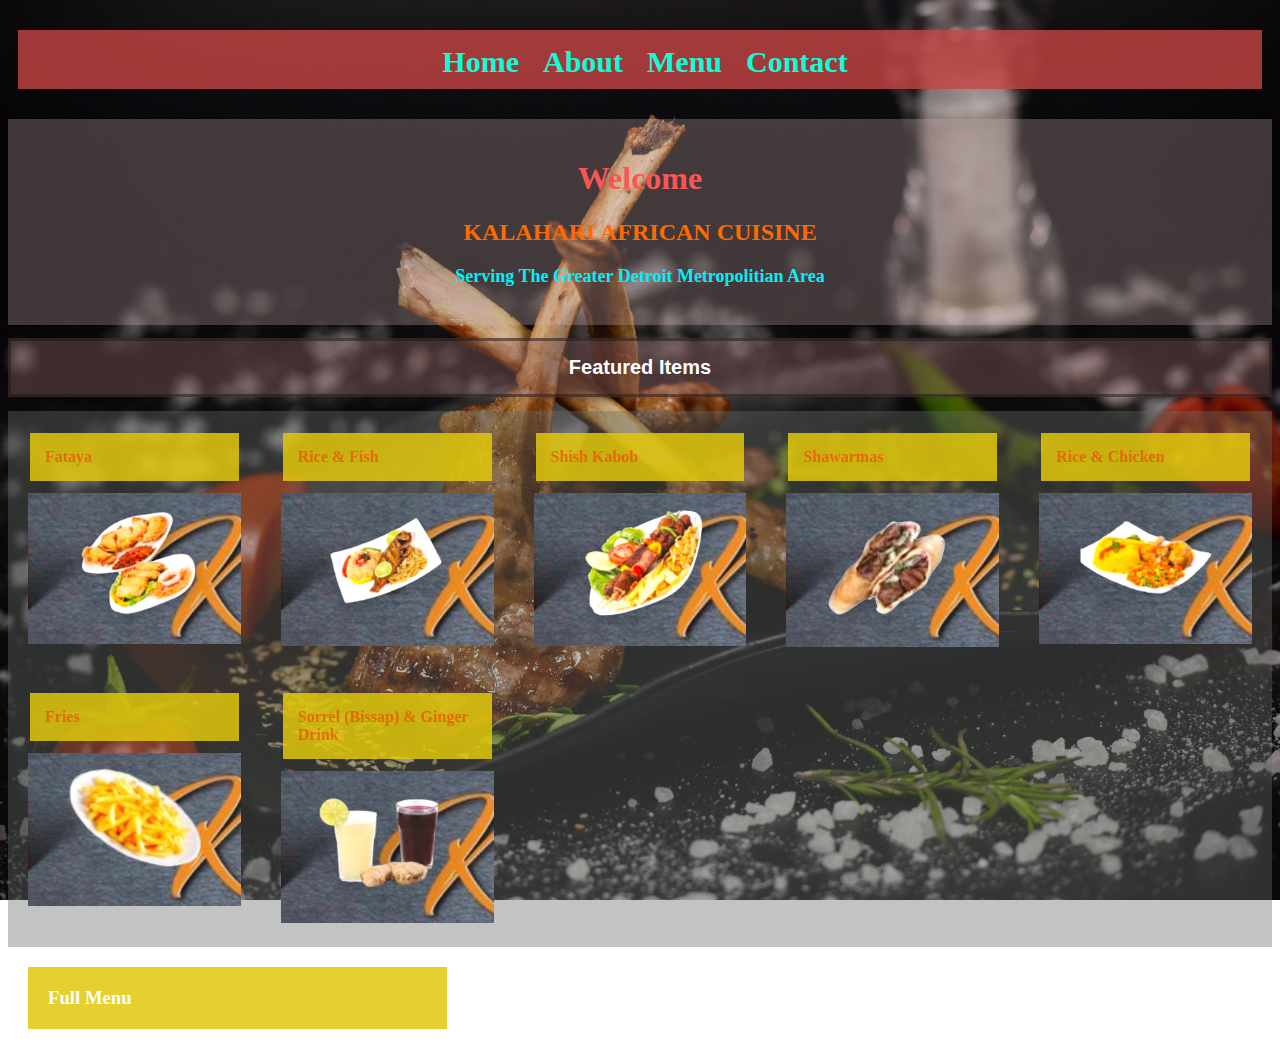
<file: fi.html>
<!DOCTYPE html>
<html id="body" >
<head>
  <title> Kalahari Menu </title> 
  <link href="style.css" rel="stylesheet" type="text/css">
  <meta name="viewport" content="width=device-width,initial-scale=1.0">
  <meta charset = "utf-8">
</head>

<body class="khome">
  
  <header class="header">
    <nav class="navbar">
        <a href="fi.html" class="nav-logo">Kalahari African Cuisine</a>
        <ul class="nav-menu">
            <li class="nav-item">
                <a href="fi.html" class="nav-link">Home</a>
            </li>
            <li class="nav-item">
                <a href="service.html" class="nav-link">About</a>
            </li>
            <li class="nav-item">
                <a href="index.html" class="nav-link">Menu</a>
            </li>
           
            <li class="nav-item">
                <a href="contact.html" class="nav-link">Contact</a>
            </li>
        </ul>
        <div class="hamburger">
            <span class="bar"></span>
            <span class="bar"></span>
            <span class="bar"></span>
        </div>
    </nav>
</header>
<div class="nav-a">
  <ul class="nav">
    <li><a href="fi.html">Home</a></li>
      <li><a href="service.html">About</a></li>
      <li><a href="index.html">Menu</a></li>
    <li><a href="contact.html">Contact</a></li>
  </ul>
</div>
<div class="wel">
    <h1 class="welcome">Welcome </h1> 
    <h2 class="ka">KALAHARI AFRICAN CUISINE</h2>
    <h3 class="punchline"> Serving The Greater Detroit Metropolitian Area</h3>
    

</div>

<div class="wrapper-h" >
<h1 class="work">Featured Items</h1>
<div class="img-w">
 <div class="bo"><h4> Fataya</h4><img src="fataya.jpg"></div>
 <div class="bo"><h4> Rice & Fish</h4> <img src="fish.jpg"></a></div>
 <div class="bo"><h4>Shish Kabob</h4><img src="shis kabob.jpg" ></a></div>
 <div class="bo"> <h4>Shawarmas</h4><img src="beef shwarma.jpg" ></a></div>
 <div class="bo"> <h4>Rice & Chicken</h4><img src="chicken.jpg" ></a></div>
 <div class="bo"><h4>Fries </h4><img src="fries.jpg" ></a></div>
 <div class="bo"><h4>Sorrel (Bissap) & Ginger Drink</h4><img src="drinks.jpg" ></a></div>
 </div>
<div>
   <a href="index.html" class="m"><h3 class="menu">Full Menu</h3></a> 
</div>

</div>

<script src="script.js">

</script>
</body>
</html>
</file>
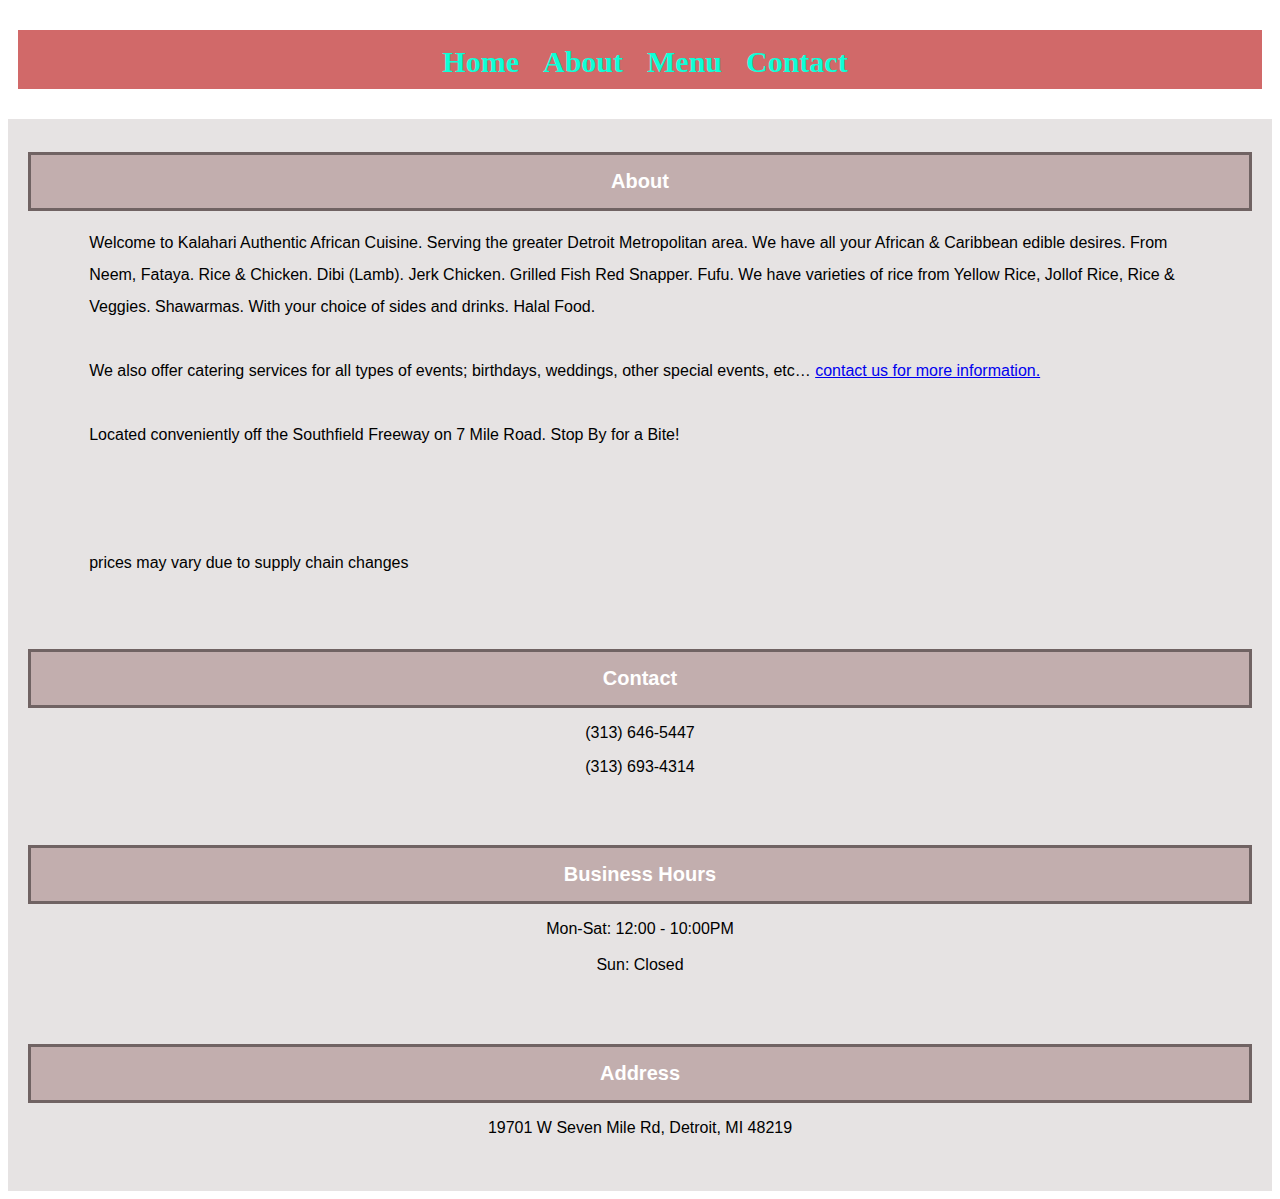
<file: service.html>
<!DOCTYPE html>
<html id="ser">
<head>
  <title>Kalahari African Cuisine </title> 
  <link href="style.css" rel="stylesheet" type="text/css">
  <meta name="viewport" content="width=device-width,initial-scale=1.0">
  <meta charset = "utf-8">

</head>

<body>
  <header class="header">
    <nav class="navbar">
      <a href="fi.html" class="nav-logo">Kalahari African Cuisine</a>
        <ul class="nav-menu">
            <li class="nav-item">
                <a href="fi.html" class="nav-link">Home</a>
            </li>
            <li class="nav-item">
                <a href="service.html" class="nav-link">About</a>
            </li>
            <li class="nav-item">
                <a href="index.html" class="nav-link">Menu</a>
            </li>
           
            <li class="nav-item">
                <a href="contact.html" class="nav-link">Contact</a>
            </li>
        </ul>
        <div class="hamburger">
            <span class="bar"></span>
            <span class="bar"></span>
            <span class="bar"></span>
        </div>
    </nav>
</header>
   <div class="nav-a">
    <ul class="nav">
        <li><a href="fi.html">Home</a></li>
      <li><a href="service.html">About</a></li>
      <li><a href="index.html">Menu</a></li>
    <li><a href="contact.html">Contact</a></li>
    </ul>
</div>
<div class="wrapper-a">

  <div class="about">
    <h1  class="work">About</h1>
    <p class="psa" style="line-height: 2em;"> 
        Welcome to Kalahari Authentic African Cuisine. Serving the greater 
        Detroit Metropolitan area. We have all your African & Caribbean edible desires. 
        From Neem, Fataya. Rice & Chicken. Dibi (Lamb). Jerk Chicken. Grilled Fish Red 
        Snapper. Fufu. We have varieties of rice from Yellow Rice, Jollof Rice, Rice & Veggies.
         Shawarmas. With your choice of sides and drinks. Halal Food.<br> <br>
  We also offer catering services for all types of events; birthdays, weddings, other special events,
   etc… <a href="contact.html">contact us for more information.</a> <br> <br>
        Located conveniently off the Southfield Freeway on 7 Mile Road. Stop By for a Bite!
        <br>  <br>  <br>  <br> prices may vary due to supply chain changes
  
   </p> </div>
  
   <div class="about">
       <h1 class="work"> Contact</h1>
        <p class="contact">(313) 646-5447</p>
        <p class="contact">(313) 693-4314</p>
   </div>
   <div class="about">
      <h1 class="work"> Business Hours</h1>
      <p class="contact">Mon-Sat: 12:00 - 10:00PM <br> <br>
          Sun: Closed
      </p>
  
  </div>
  <div class="about">
      <h1 class="work"> Address</h1>
      <p class="contact">19701 W Seven Mile Rd, Detroit, MI 48219 <br> <br>
         
      </p>
   </div>


<script src="script.js"> </script>
</body>
</html>
</file>
<file: style.css>
.img-w{display: grid;
    grid-template-columns: repeat(auto-fit,minmax(250px,1fr));
background-color: #656c6667;
}
    
    .bo{ 
        padding: 10px;
        margin: 10px;
      
   }
   .khome{background-image: url(background.jpg);
    background-attachment:fixed;
    background-position: center;
    background-size: cover;
    background-repeat: no-repeat;
    
    }
   .m{
    text-decoration: none;
   }
   .wel{
    text-align: center;
    background-color: rgba(210, 183, 183, 0.288);
    padding: 20px;
   }
   .welcome{
    color: #fc5555;
   }
   .ka{
    color: rgb(255, 106, 0);
   }
   .punchline{
    color: rgb(4, 239, 248);
    font-size: large;
   }
   .menu{
    color: #fffcfb;
    background-color: #e1c80cd9;
    text-decoration: none;
    padding: 20px;
    margin: 20px;
    max-width: 30%;
    


   }
   h4{
    color: #f73e00a0;
    background-color: #e1c80cd9;
    margin: 2px;
    
    padding: 15px;
   }
    img{width: 100%;
    padding-top: 10px;
}
    .work{
        font-family: sans-serif;
        padding: 15px;
        color:#ffffff;
        font-size: 20px;
        text-shadow: #a81d1d;
        border: #1c16167e;
    border-style: solid;
        text-align: center;
        background-color: #8d636368;
        
    }
#thankyou{
    background-image: url(NYC\ Evening.jpg);
    background-size: cover;
    background-attachment: fixed;
}
#thanks{
    color: #e31818;
    font-family:sans-serif;
    text-align: center;
    width: 300px;
    padding: 40px;
   
    position: absolute;
    top: 50%;
    left: 50%;
    transform: translate(-50%,-50%);
}

.Fi{
    color: #b7573a;
    margin: 10px 50px;
    text-align: center;
}
.ab{
    color: #080808;
    padding-top: 10px;
    font-size: 27px;
    text-align: center;
    }
    .psa{
        padding: 0 5%;
    }
    .info{
        text-align: center;
    }
    .contact{
        text-align: center;
    }
    .wrapper-a{
      
        font-family: Arial, Helvetica, sans-serif;
        background-color: rgba(133, 120, 120, 0.202);
     }






@media screen and (min-width: 250px) and (max-width: 599px){
    .nav-a{display: none;}
    .header{
        border-bottom: 1px solid #E2E8F0;
    }
    .navbar {
        display: flex;
        justify-content: space-between;
        align-items: center;
        padding: 1rem 1.5rem;
    }
    .hamburger {
        display: none;
    }
    
    .bar {
        display: block;
        width: 25px;
        height: 3px;
        margin: 5px auto;
        -webkit-transition: all 0.3s ease-in-out;
        transition: all 0.3s ease-in-out;
        background-color: #c16e4b;
    }
    .nav-menu {
        display: flex;
        justify-content: space-between;
        align-items: center;
    }
    
    .nav-item {
        margin-left: 5rem;
    }
    
    .nav-link{
        font-size: 1.6rem;
        font-weight: 400;
        color: #ffffff;
        list-style: none;
        font-family:'Gill Sans', 'Gill Sans MT', Calibri, 'Trebuchet MS', sans-serif ;
        text-decoration: none;
    }
    
    .nav-link:hover{
        color: #be3f09;
        
    }
    
    .nav-logo {
         font-size: 1.7rem;
        /* font-weight: 100px; */
        color:  rgb(255, 106, 0);
        text-decoration: none;
    }
    .nav-menu {
        position: fixed;
        left: -100%;
        top: 5rem;
        flex-direction: column;
       background-color: #000000;
        width: 0%;
        border-radius: 10px;
        text-align: left;
        transition: 0.3s;
      
       
    }

    .nav-menu.active {
        left: 0;
        width: 100%;
      
        
    }

    .nav-item {
        margin: 2.5rem 0;
        
    }

    .hamburger {
        display: block;
        cursor: pointer;
    }

    .hamburger.active .bar:nth-child(2) {
        opacity: 0;
    }

    .hamburger.active .bar:nth-child(1) {
        transform: translateY(8px) rotate(45deg);
    }

    .hamburger.active .bar:nth-child(3) {
        transform: translateY(-8px) rotate(-45deg);
    }
.wrapper{
    display: grid;
    grid-template-columns: repeat(1,1fr);
    grid-auto-rows: minmax(120px,auto);
    max-width: 250px;
    margin: 0 auto;
    grid-gap: 10px ;
}
.wrapper-two{
	display: grid;
    grid-template-columns: repeat(1,2fr);
    grid-template-rows: repeat(1, 1fr);
    max-width: 100%;
    margin: 0 auto;
    grid-gap: 10px ;

}
.service{color: rgb(0, 0, 0);}
.services{ line-height: 2em;
    }
#va{color: rgb(0, 0, 0); 
}

.veh{ line-height: 2em;
   }

.footer{background:gray ;
	margin: 30px 0px 2px 0px;
}

.about{
    
    padding: 20px 20px;
}
.mission{
   padding: 20px 20px;
}

.ql{text-align: center;
	list-style: none;

}
.ql > li {
	padding: 5px ;
	font: 2em;
	color: white;
}
.ql > li > a {text-decoration: none;
	color: white;
	padding-right: 10%;
}



.quick-link{
	color: cornflowerblue;
}


.h{color: white;
    text-align: center;
    grid-row: 2/3;
    grid-column: 1/4;
}

.home{
    display: grid;
    grid-gap: 10px;
    grid-template-columns: repeat(3,1fr) ;
    grid-template-rows:repeat(3,minmax(150px,auto)) ;
    max-width: 1200px;
    background-color: rgba(107, 103, 103, 0.524);
}
#home{
    background-image: url(kalahari.jpg);
    background-size: 100%;
    background-position: 0%;
    background-repeat: no-repeat;
    background-attachment: fixed;
   

}
#contact,#contact-title{
    text-align:center;
}

.box{
    width: 300px;
    padding: 40px;
    position: absolute;
    top: 50%;
    left: 50%;
    transform: translate(-50%,-50%);
}

.box input{
    width: 300px;
    border-top:0;
    border-left: 0;
    border-right: 0;
    border-bottom: 1px solid rgb(80, 76, 76);
    outline: none;
}
#form > ::placeholder{
color: rgb(68, 68, 65);
text-align: center;
outline: none;
font-family:Georgia, 'Times New Roman', Times, serif

}

.box > button{
    width: 300px;
    height: 30px;
    background:rgb(6, 40, 61) ;
    transition: 0.25s;
    color: rgb(254, 254, 254);
    transition: cubic-bezier(0.68, -0.55, 0.265, 1.55);
    

}
#textarea {
    min-height: 100px;
    max-height: 100px;
    min-width: 300px;
    width: 300px;
    max-width: 300px;
    border-top:0;
    border-left: 0;
    border-right: 0;
    border-bottom: 1px solid rgb(80, 76, 76);
    outline: none;
    font-family:Georgia, 'Times New Roman', Times, serif;
    color: rgb(68, 68, 65);
}

}













/*TABLET MEDIA QUERY*/
@media screen and (min-width: 600px) and (max-width: 769px){
    .nav-a{display: none;}
    .header{
        border-bottom: 1px solid #E2E8F0;
    }
    .navbar {
        display: flex;
        justify-content: space-between;
        align-items: center;
        padding: 1rem 1.5rem;
    }
    .hamburger {
        display: none;
    }
    
    .bar {
        display: block;
        width: 25px;
        height: 3px;
        margin: 5px auto;
        -webkit-transition: all 0.3s ease-in-out;
        transition: all 0.3s ease-in-out;
        background-color: #ff0c0c;
    }
    .nav-menu {
        display: flex;
        justify-content: space-between;
        align-items: center;
    }
    
    .nav-item {
        margin-left: 5rem;
    }
    
    .nav-link{
        font-size: 1.6rem;
        font-weight: 400;
        color: #ffffff;
        list-style: none;
        font-family:'Gill Sans', 'Gill Sans MT', Calibri, 'Trebuchet MS', sans-serif;
        text-decoration: none;
    }
    
    .nav-link:hover{
        color: #be3f09;
        
    }
    
    .nav-logo {
        font-size: 1.7rem;
        color:  rgb(255, 106, 0);
        text-decoration: none;
    }
    .nav-menu {
        position: fixed;
        left: -100%;
        top: 5rem;
        flex-direction: column;
       background-color: #000000;
        width: 0%;
        border-radius: 10px;
        text-align: left;
        transition: 0.3s;
      
       
    }

    .nav-menu.active {
        left: 0;
        width: 100%;
      
        
    }

    .nav-item {
        margin: 2.5rem 0;
        
    }

    .hamburger {
        display: block;
        cursor: pointer;
    }

    .hamburger.active .bar:nth-child(2) {
        opacity: 0;
    }

    .hamburger.active .bar:nth-child(1) {
        transform: translateY(8px) rotate(45deg);
    }

    .hamburger.active .bar:nth-child(3) {
        transform: translateY(-8px) rotate(-45deg);
    }
    
.wrapper {
    display: grid;
    grid-template-columns: repeat(1,1fr);
    grid-auto-rows: minmax(120px,auto);
    max-width: 700px;
    margin: 0 auto;
    grid-gap: 10px ;
}
.wrapper-two{
	display: grid;
    grid-template-columns: repeat(1,2fr);
    grid-template-rows: repeat(1, 1fr);
    max-width: 100%;
    margin: 0 auto;
    grid-gap: 10px ;

}
.service{color: rgb(0, 0, 0);
padding: 0 20px;}
.services{ line-height: 2em;
	padding: 0 20px;
    }
#va{color: rgb(0, 0, 0);
padding: 0 20px;}

.veh{ line-height: 2em;
	padding: 0 20px;
   }


.about{
    
    padding: 20px 20px;
}
.mission{
   padding: 20px 20px;
}


.h{color: white;
    text-align: center;
    grid-row: 2/3;
    grid-column: 1/4;
}

.home{
    display: grid;
    grid-gap: 10px;
    grid-template-columns: repeat(3,1fr) ;
    grid-template-rows:repeat(3,minmax(150px,auto)) ;
    max-width: 1200px;
    background-color: rgba(107, 103, 103, 0.524);
}
#home{
     background-image: url(kalahari.jpg);
    background-size: 100%;
    background-position: 0%;
    background-repeat: no-repeat;
    background-attachment: fixed;
   


}




.footer{background:gray ;
	margin: 30px 0px 2px 0px;
}
.ql{text-align: center;
	list-style: none;
font-size: 20px;
}
.ql > li {
	padding: 5px ;
	font: 2em;
	color: white;

}
.ql > li > a {text-decoration: none;
	color: white;
	padding-right: 10%;

}


.quick-link{
	color: cornflowerblue;
}
#contact,#contact-title{
    text-align:center;
}
.box{
    width: 300px;
    padding: 40px;
    position: absolute;
    top: 50%;
    left: 50%;
    transform: translate(-50%,-50%);
}

.box input{
    width: 300px;
    border-top:0;
    border-left: 0;
    border-right: 0;
    border-bottom: 1px solid rgb(80, 76, 76);
    outline: none;

}
.box > button{
    width: 300px;
    height: 30px;
    background:rgb(6, 40, 61) ;
    transition: 0.25s;
    color: rgb(254, 254, 254);
    transition: cubic-bezier(0.68, -0.55, 0.265, 1.55);

}
#form > ::placeholder{
color: rgb(68, 68, 65);
text-align: center;}
#textarea {
    min-height: 100px;
    max-height: 100px;
    min-width: 300px;
    width: 350px;
    max-width: 300px;
    border-top:0;
    border-left: 0;
    border-right: 0;
    border-bottom: 1px solid rgb(80, 76, 76);
    outline: none;
    font-family:Georgia, 'Times New Roman', Times, serif;
    color: rgb(90, 90, 82);
    

}

}

















/*DESKTOP MEDIA QUERY*/
@media screen and (min-width:769px) {
    .header{
        display: none;
    }
.nav-a{margin: 30px 10px 30px 10px;
    background-color: #c64545cd;
}
.hambuger{display: none;}
.nav{
    /* background: rgba(208, 203, 203); */
    text-align: center;
    margin: 10px 0px 20px 10px;
    padding: 15px 20px 10px 20px;
    font-weight: bolder;
}


.nav> li{
    display: inline-block;
    color: goldenrod;
    text-align: center;
}
.nav li a{
    color: rgb(14, 255, 215);

    text-decoration: none;
    font-size: 30px;
    padding: 10px 10px;
}
a:hover{
    color: wheat;
    cursor: pointer;
}
.wrapper{
    display: grid;
    grid-gap: 10px;
    grid-template-columns: repeat(3,1fr) ;
    grid-template-rows:repeat(3,minmax(150px,auto)) ;
    max-width: 1000px;
    
}
.wrapper-two{
	display: grid;
    grid-template-columns: repeat(1,2fr);
    grid-template-rows: repeat(1, 1fr);
    max-width: 100%;
    margin: 0 auto;
    grid-gap: 10px ;

}
.ps{
    letter-spacing: 2px;
    line-height: 2em;
    
}
.service{color: rgb(0, 0, 0);
padding: 0 20px;}
.services{ 
grid-column: 1/3;
grid-row:1/3;
padding: 15px 10px 5px 20px;}
.veh{line-height: 2em;
    grid-column: 3/3;
    grid-row:1/3;
padding: 15px 10px 5px 10px;
margin: 0px 0px 0px 100px;
}

#va{color: rgb(0, 0, 0);
}



.about{
    grid-row: 1/3;
    grid-column: 1/3;
    padding: 20px 20px;
}
.mission{
    grid-row: 1/3;
    grid-column: 4/6;
}

.home{
    display: grid;
    grid-gap: 10px;
    grid-template-columns: repeat(6,2fr) ;
    grid-template-rows:repeat(3,minmax(150px,auto)) ;
    max-width: 100%;
    background-color: rgba(107, 103, 103, 0.524);
}
#home{
    background-image: url(kalahari.jpg);
    background-size: 100%;
    background-position: 0%;
    background-repeat: no-repeat;
    background-attachment: fixed;
   

}
.h{color: white;
    text-align: center;
    grid-row: 2/3;
    grid-column: 2/7;}







#contact, #contact-title{
    text-align:center;
}

.box{
    width: 300px;
    padding: 40px;
    position: absolute;
    top: 50%;
    left: 50%;
    transform: translate(-50%,-50%);
}

.box input{
    width: 300px;
    border-top:0;
    border-left: 0;
    border-right: 0;
    border-bottom: 1px solid rgb(80, 76, 76);
    outline: none;

   
}
.box > button{
    width: 300px;
    height: 30px;
    background:rgb(6, 40, 61) ;
    transition: 0.25s;
    color: rgb(254, 254, 254);
    transition: cubic-bezier(0.68, -0.55, 0.265, 1.55);

}
#form > ::placeholder{
color: rgb(68, 68, 65);
text-align: center;}

#textarea {
    min-height: 100px;
    max-height: 100px;
    min-width: 300px;
    width: 300px;
    max-width: 300px;
    border-top:0;
    border-left: 0;
    border-right: 0;
    border-bottom: 1px solid rgb(80, 76, 76);
    outline: none;
    font-family:Georgia, 'Times New Roman', Times, serif;
    color: rgb(68, 68, 65);

    

}
.psa{color: #000000;}
#about{background-image: url(kalahari.jpg);
    background-size: cover;
    
    background-attachment: fixed;
   }

}
</file>
